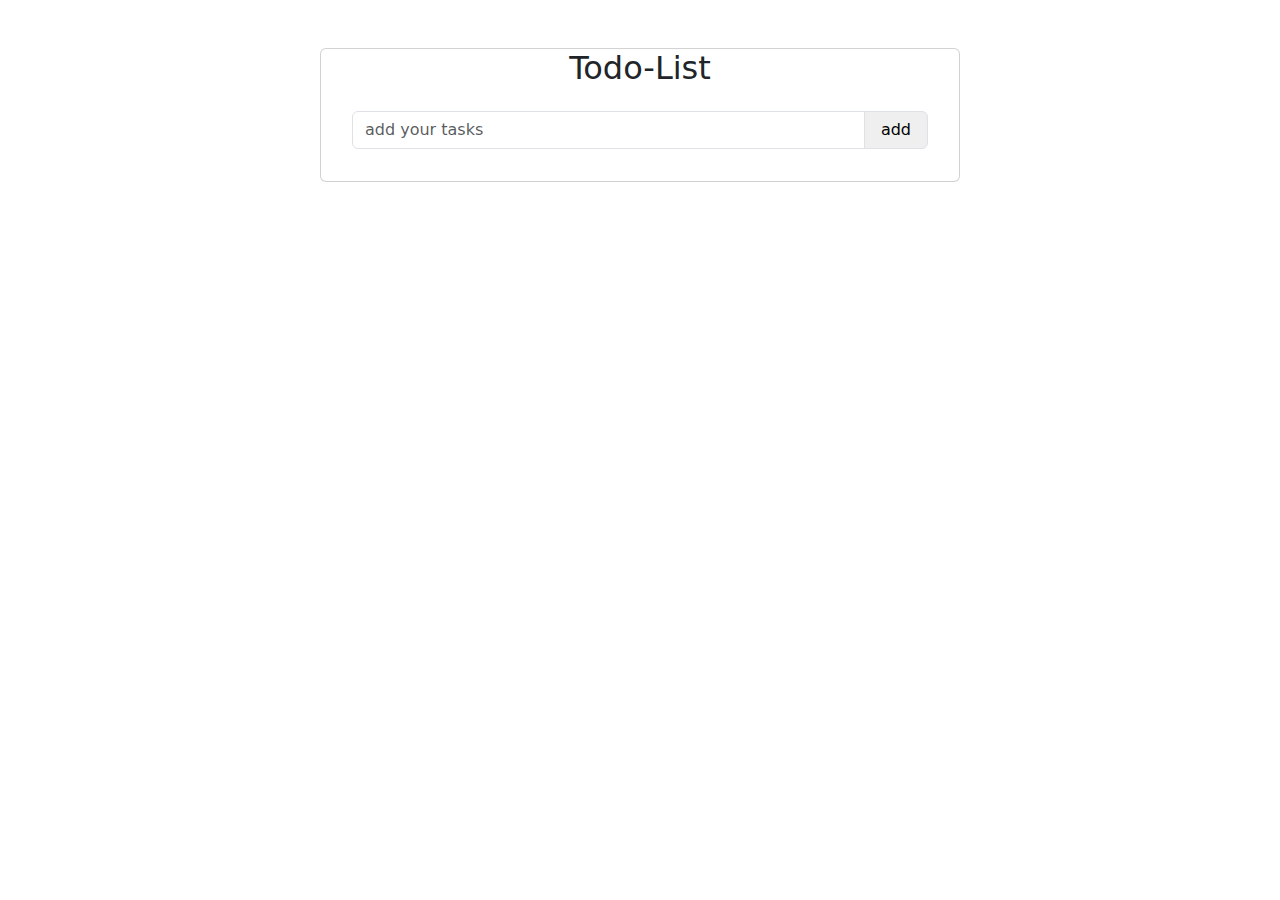
<file: docs/index.html>
<!DOCTYPE html>
<html lang="en">
<head>
    <meta charset="UTF-8">
    <meta name="viewport" content="width=device-width, initial-scale=1.0">
    <title>Todo list</title>
    <link href="style.css" rel="stylesheet">
    <link href="https://cdn.jsdelivr.net/npm/bootstrap@5.3.3/dist/css/bootstrap.min.css" rel="stylesheet" integrity="sha384-QWTKZyjpPEjISv5WaRU9OFeRpok6YctnYmDr5pNlyT2bRjXh0JMhjY6hW+ALEwIH" crossorigin="anonymous">
</head>
<body>
    <div class="card mt-5" id="view">
        
        <h2 class="mx-auto">Todo-List</h2>
        <div class="addtodo d-flex justify-content-between  my-3 input-group" id="task">
            <input class="d-flex-2 form-control" id="todo" type="text" placeholder="add your tasks" aria-describedby="btn">
            <button id="btn" class="px-3 py-1 btn-outline-secondary border rounded-end">add</button>
            
        </div>
        <div class="todos me-4">
            <ul id="todoItems" class="d-flex flex-column align-items-evenly" style="list-style: none;">
                
                
            </ul>

        </div>
    </div>
    <script src="index.js"></script>
    <script src="https://cdn.jsdelivr.net/npm/bootstrap@5.3.3/dist/js/bootstrap.bundle.min.js" integrity="sha384-YvpcrYf0tY3lHB60NNkmXc5s9fDVZLESaAA55NDzOxhy9GkcIdslK1eN7N6jIeHz" crossorigin="anonymous"></script>
</body>
</html>
</file>
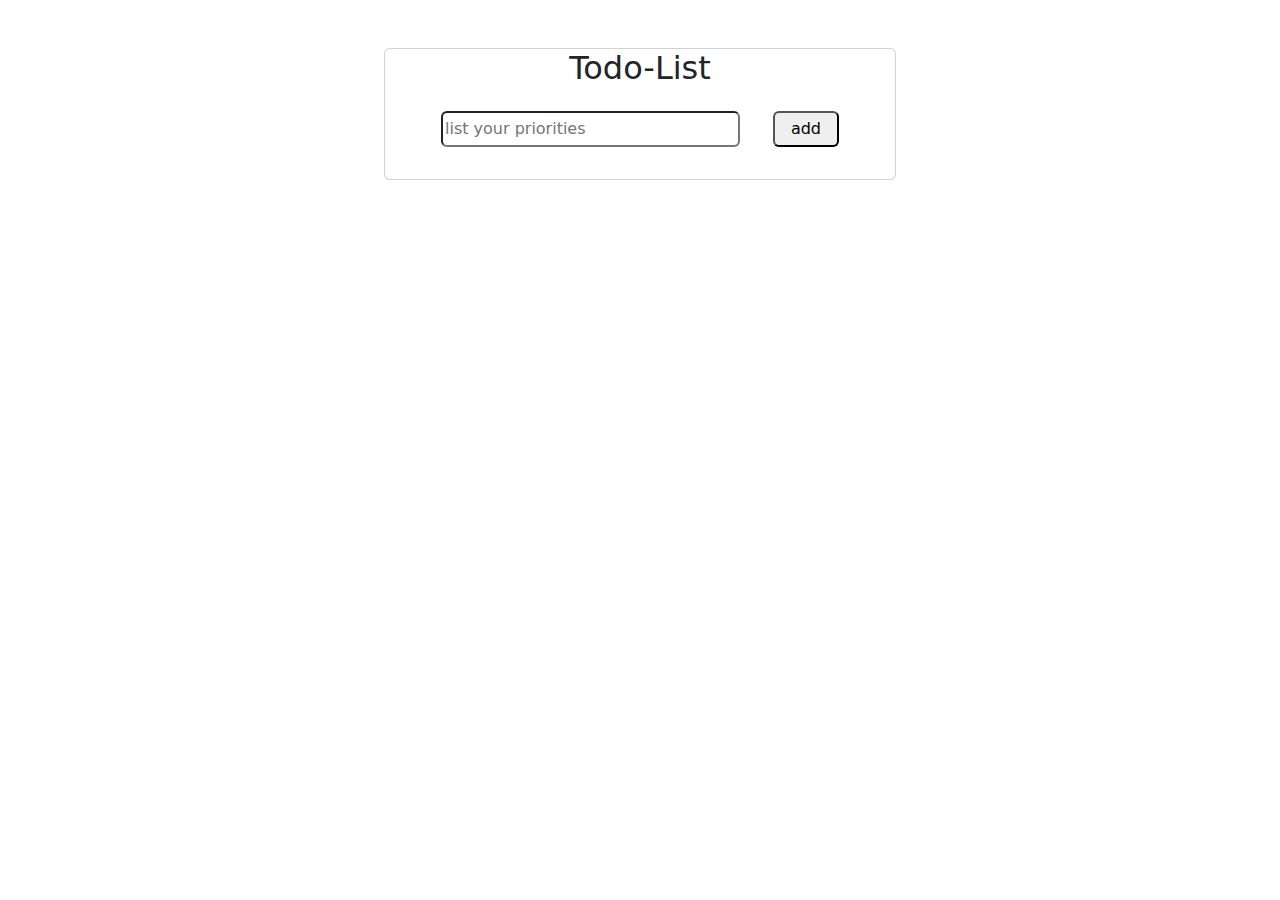
<file: src/index.html>
<!DOCTYPE html>
<html lang="en">
<head>
    <meta charset="UTF-8">
    <meta name="viewport" content="width=device-width, initial-scale=1.0">
    <title>Todo list</title>
    <link href="https://cdn.jsdelivr.net/npm/bootstrap@5.3.3/dist/css/bootstrap.min.css" rel="stylesheet" integrity="sha384-QWTKZyjpPEjISv5WaRU9OFeRpok6YctnYmDr5pNlyT2bRjXh0JMhjY6hW+ALEwIH" crossorigin="anonymous">
</head>
<body>
    <div class="card mt-5 mx-auto" style="width: 40%; margin-left: auto;margin-right: auto;">
        
        <h2 class="mx-auto">Todo-List</h2>
        <div class="addtodo d-flex justify-content-between mx-2 my-3 px-5">
            <input class="d-flex-2 rounded" style="width: 75%;" id="todo" type="text" placeholder="list your priorities">
            <button id="btn" class="px-3 py-1 rounded">add</button>
            
        </div>
        <div class="todos ps-4 pe-5 me-4">
            <ul id="todoItems" class="d-flex flex-column align-items-evenly" style="list-style: none;">
                
                
            </ul>

        </div>
    </div>
    <script src="index.js"></script>
    <script src="https://cdn.jsdelivr.net/npm/bootstrap@5.3.3/dist/js/bootstrap.bundle.min.js" integrity="sha384-YvpcrYf0tY3lHB60NNkmXc5s9fDVZLESaAA55NDzOxhy9GkcIdslK1eN7N6jIeHz" crossorigin="anonymous"></script>
</body>
</html>
</file>
<file: docs/style.css>
*{
    margin: 0;
    padding: 0;
}

li{
    border-radius: 5px;
    padding-left: 5px;
    padding-right: 5px;
    font-family: 'Times New Roman', Times, serif;
    font-size: 24px;
}
img{
    width: 24px;
    height: 24px;
}
li{
    display: flex;
    align-items: center;
}

@media screen and (max-width:575.98px){
    #view{
        
        margin-right: 10px;
        margin-left: 10px;
        

    }
    #task{
        max-width: 75vw;
        margin-left: auto;
        margin-right: auto;

    }
}
@media screen and (min-width:577px) and (max-width:1399.98px) {
    #view{
        width: 50vw;
        margin-right: auto;
        margin-left: auto;
        

    }
    #task{
        max-width: 45vw;
        margin-left: auto;
        margin-right: auto;
        
        
    }
   

    
}
</file>
